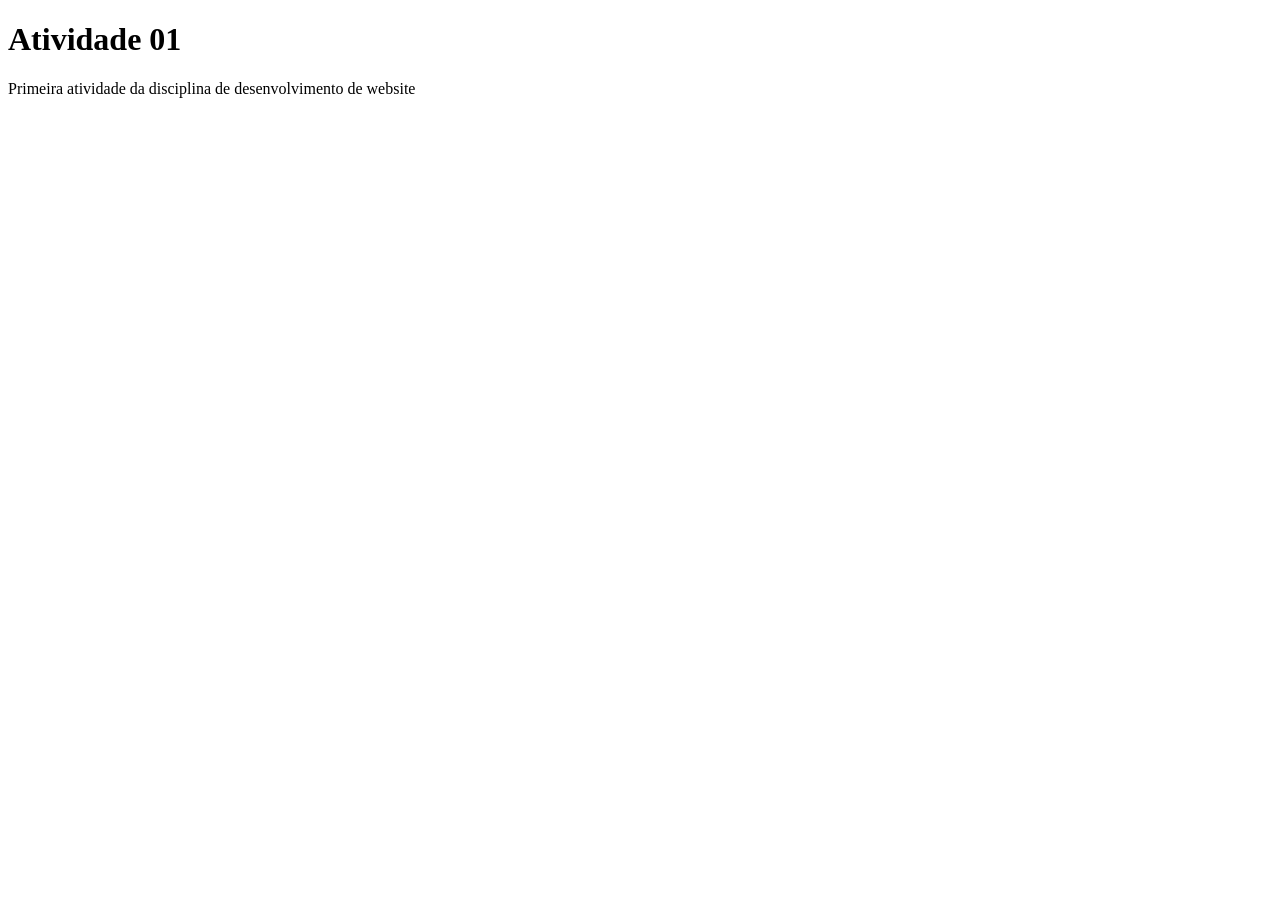
<file: Atividade01/index.html>
<!DOCTYPE html>
<html lang="pt-br">
<head>
    <meta charset="UTF-8">
    <meta name="viewport" content="width=device-width, initial-scale=1.0">
    <title>Atividade01</title>
</head>
<body>
    <h1>Atividade 01</h1>
    <p>Primeira atividade da disciplina de desenvolvimento de website</p>
</body>
</html>
</file>
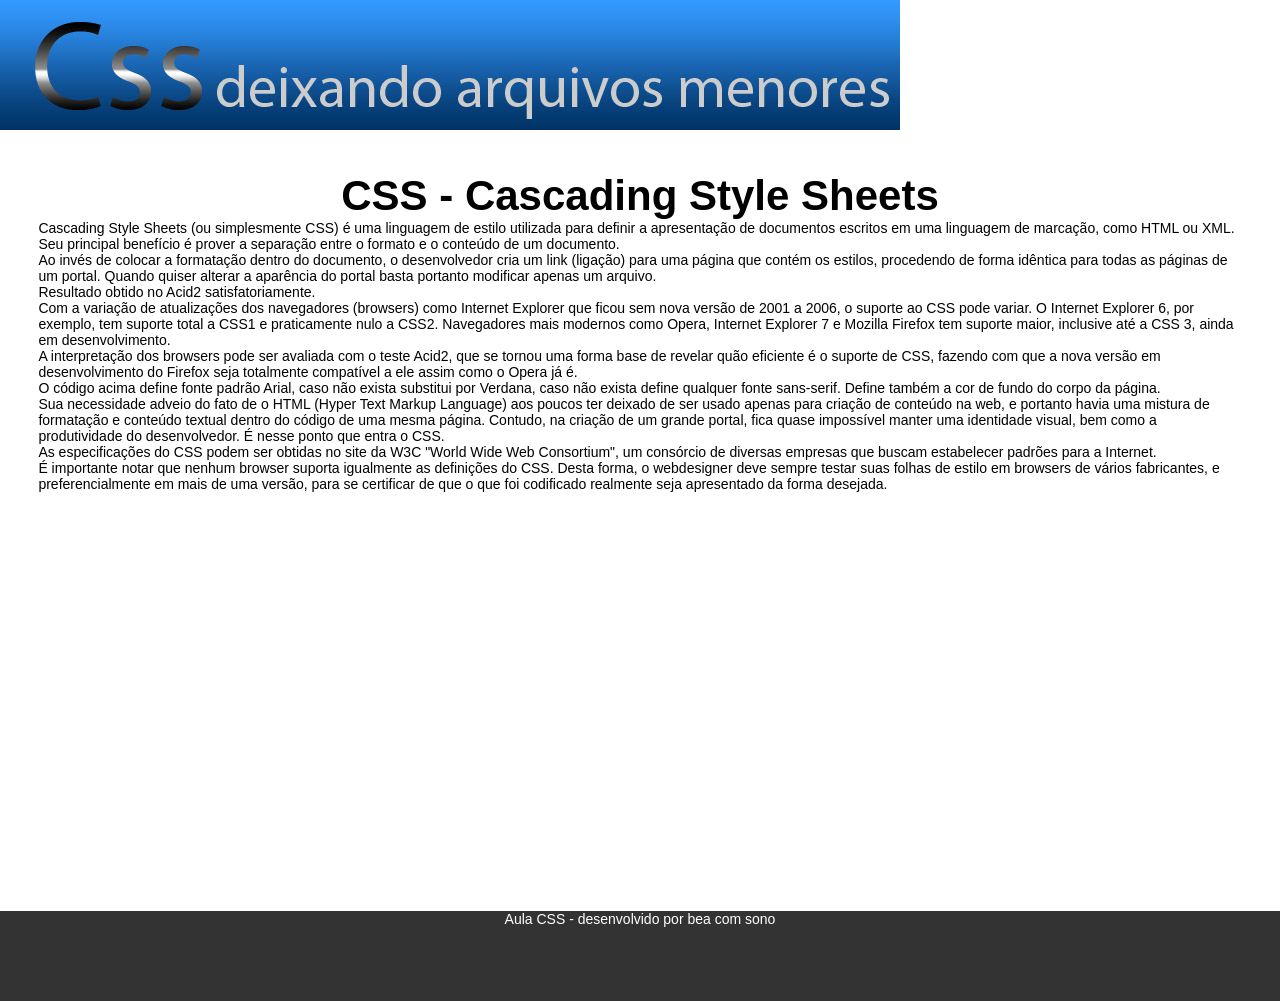
<file: exercicio css/index.html>
<!DOCTYPE html>
<html lang="pt-br">
    <head>
        <meta charset="UTF-8"> 
        <meta name="viewport" content="width=device-width, initial-scale=1.0">
        <meta name="description" content="Introdução ao CSS">
        <meta name="keyword" content="css, html, web">
        <title>CSS</title>
        <link rel="stylesheet" href="./css/style.css">
    </head>
</head>
<body>
    <header id="topo">
        <img src="./imagem/css.jpg" id="imgtopo" alt="imagem de fundo azul com 
        o texto CSS deixando arquivos menores">
    </header>
    <main id="conteudo">
        <section>
            <h1>CSS - Cascading Style Sheets</h1>
            <p class="paragrafo"> Cascading Style Sheets (ou simplesmente CSS) é uma linguagem de estilo utilizada para definir a apresentação de documentos escritos em uma linguagem de marcação, como HTML ou XML. Seu principal benefício é prover a separação entre o formato e o conteúdo de um documento.</p>  

            <p class="paragrafo">Ao invés de colocar a formatação dentro do documento, o desenvolvedor cria um link (ligação) para uma página que contém os estilos, procedendo de forma idêntica para todas as páginas de um portal. Quando quiser alterar a aparência do portal basta portanto modificar apenas um arquivo.</p>

            <p class="paragrafo">Resultado obtido no Acid2 satisfatoriamente.</p>

            <p class="paragrafo">Com a variação de atualizações dos navegadores (browsers) como Internet Explorer que ficou sem nova versão de 2001 a 2006, o suporte ao CSS pode variar. O Internet Explorer 6, por exemplo, tem suporte total a CSS1 e praticamente nulo a CSS2. Navegadores mais modernos como Opera, Internet Explorer 7 e Mozilla Firefox tem suporte maior, inclusive até a CSS 3, ainda em desenvolvimento.</p>

            <p class="paragrafo">A interpretação dos browsers pode ser avaliada com o teste Acid2, que se tornou uma forma base de revelar quão eficiente é o suporte de CSS, fazendo com que a nova versão em desenvolvimento do Firefox seja totalmente compatível a ele assim como o Opera já é.</p>
            
            <p class="paragrafo"> O código acima define fonte padrão Arial, caso não exista substitui por Verdana, caso não exista define qualquer fonte sans-serif. Define também a cor de fundo do corpo da página.</p>
            
            <p class="paragrafo">Sua necessidade adveio do fato de o HTML (Hyper Text Markup Language) aos poucos ter deixado de ser usado apenas para criação de conteúdo na web, e portanto havia uma mistura de formatação e conteúdo textual dentro do código de uma mesma página. Contudo, na criação de um grande portal, fica quase impossível manter uma identidade visual, bem como a produtividade do desenvolvedor. É nesse ponto que entra o CSS.</p>

            <p class="paragrafo">As especificações do CSS podem ser obtidas no site da W3C "World Wide Web Consortium", um consórcio de diversas empresas que buscam estabelecer padrões para a Internet.</p>
            
            <p class="paragrafo">É importante notar que nenhum browser suporta igualmente as definições do CSS. Desta forma, o webdesigner deve sempre testar suas folhas de estilo em browsers de vários fabricantes, e preferencialmente em mais de uma versão, para se certificar de que o que foi codificado realmente seja apresentado da forma desejada.</p>
            <p></p>     
        </section>
</main>
<footer id="rodape">
    <P>Aula CSS - desenvolvido por bea com sono</P>

</footer>
</body>
</html>
</file>
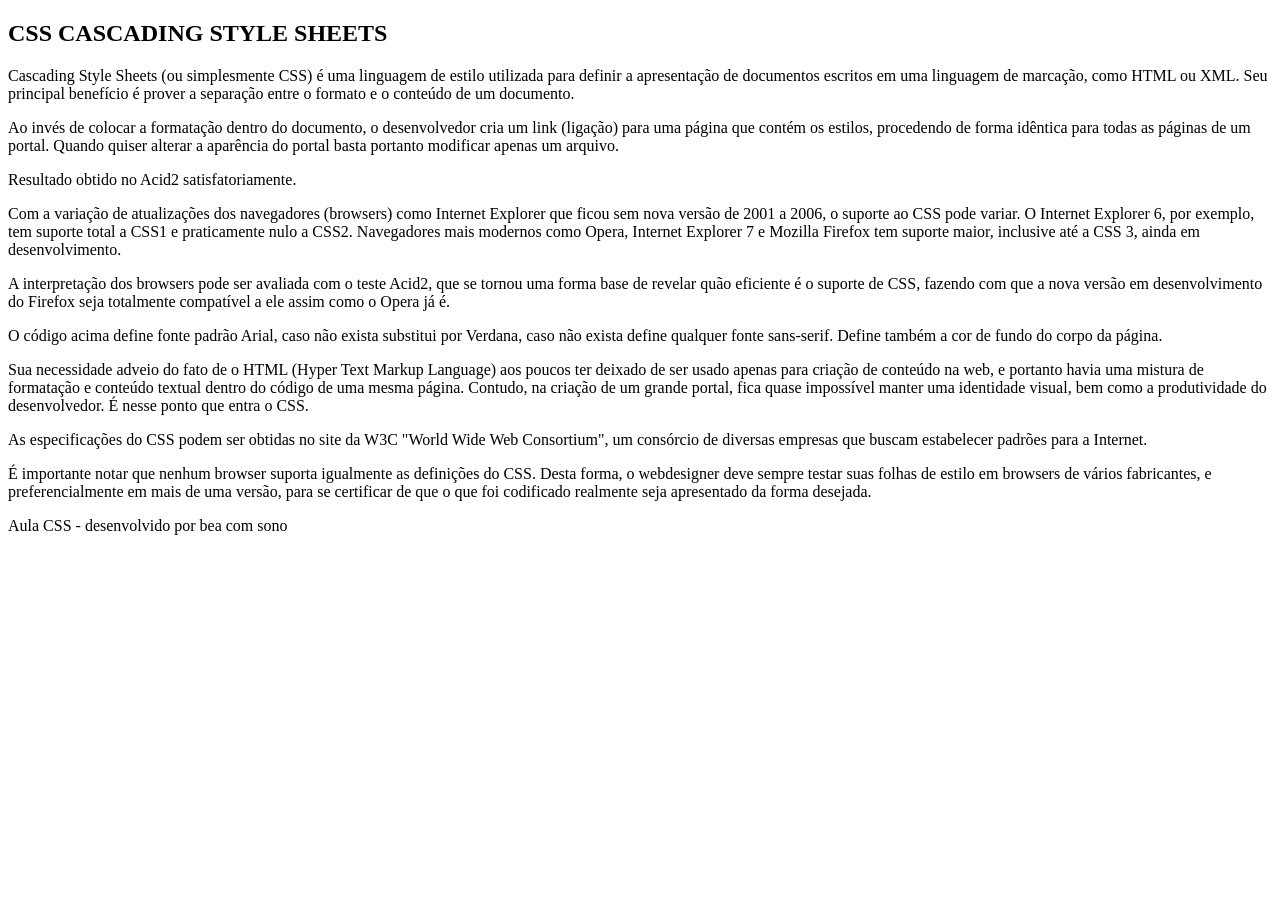
<file: exercicio css/imagem/index.html>
<!DOCTYPE html>
<html lang="pt-br">
    <head>
        <meta charset="UTF-8"> 
        <meta name="description" content="Conteúdos sobre HTML">
        <meta name="keywords" content="HTML, CSS, JavaScript, Web, Site">
        <meta name="author" content="Anna Tibellio">
        <meta name="viewport" content="width=device-width, initial-scale=1.0">
        <title>CSS</title>
    </head>
</head>
<body>
    <header id="topo">
        <ing src="./imagem/css.jpg" alt="imagem de fundo azul com 
        o texto CSS deixando arquivos menores">
    </header>
    <main id="Conteúdo">
        <section>
            <h1>CSS CASCADING STYLE SHEETS </h1>
            <p class="parágrafo"> Cascading Style Sheets (ou simplesmente CSS) é uma linguagem de estilo utilizada para definir a apresentação de documentos escritos em uma linguagem de marcação, como HTML ou XML. Seu principal benefício é prover a separação entre o formato e o conteúdo de um documento.</p>  

            <p class="parágrafo">Ao invés de colocar a formatação dentro do documento, o desenvolvedor cria um link (ligação) para uma página que contém os estilos, procedendo de forma idêntica para todas as páginas de um portal. Quando quiser alterar a aparência do portal basta portanto modificar apenas um arquivo.</p>

            <p class="parágrafo">Resultado obtido no Acid2 satisfatoriamente.</p>

            <p class="parágrafo">Com a variação de atualizações dos navegadores (browsers) como Internet Explorer que ficou sem nova versão de 2001 a 2006, o suporte ao CSS pode variar. O Internet Explorer 6, por exemplo, tem suporte total a CSS1 e praticamente nulo a CSS2. Navegadores mais modernos como Opera, Internet Explorer 7 e Mozilla Firefox tem suporte maior, inclusive até a CSS 3, ainda em desenvolvimento.</p>

            <p class="parágrafo">A interpretação dos browsers pode ser avaliada com o teste Acid2, que se tornou uma forma base de revelar quão eficiente é o suporte de CSS, fazendo com que a nova versão em desenvolvimento do Firefox seja totalmente compatível a ele assim como o Opera já é.</p>
            
            <p class="parágrafo"> O código acima define fonte padrão Arial, caso não exista substitui por Verdana, caso não exista define qualquer fonte sans-serif. Define também a cor de fundo do corpo da página.</p>
            
            <p class="parágrafo">Sua necessidade adveio do fato de o HTML (Hyper Text Markup Language) aos poucos ter deixado de ser usado apenas para criação de conteúdo na web, e portanto havia uma mistura de formatação e conteúdo textual dentro do código de uma mesma página. Contudo, na criação de um grande portal, fica quase impossível manter uma identidade visual, bem como a produtividade do desenvolvedor. É nesse ponto que entra o CSS.</p>

            <p class="parágrafo">As especificações do CSS podem ser obtidas no site da W3C "World Wide Web Consortium", um consórcio de diversas empresas que buscam estabelecer padrões para a Internet.</p>
            
            <p class="parágrafo">É importante notar que nenhum browser suporta igualmente as definições do CSS. Desta forma, o webdesigner deve sempre testar suas folhas de estilo em browsers de vários fabricantes, e preferencialmente em mais de uma versão, para se certificar de que o que foi codificado realmente seja apresentado da forma desejada.</p>
            <p></p>     
        </section>
</main>
<footer id="rodapé">
    <P>Aula CSS - desenvolvido por bea com sono</P>

</footer>
</body>
</html>
</file>
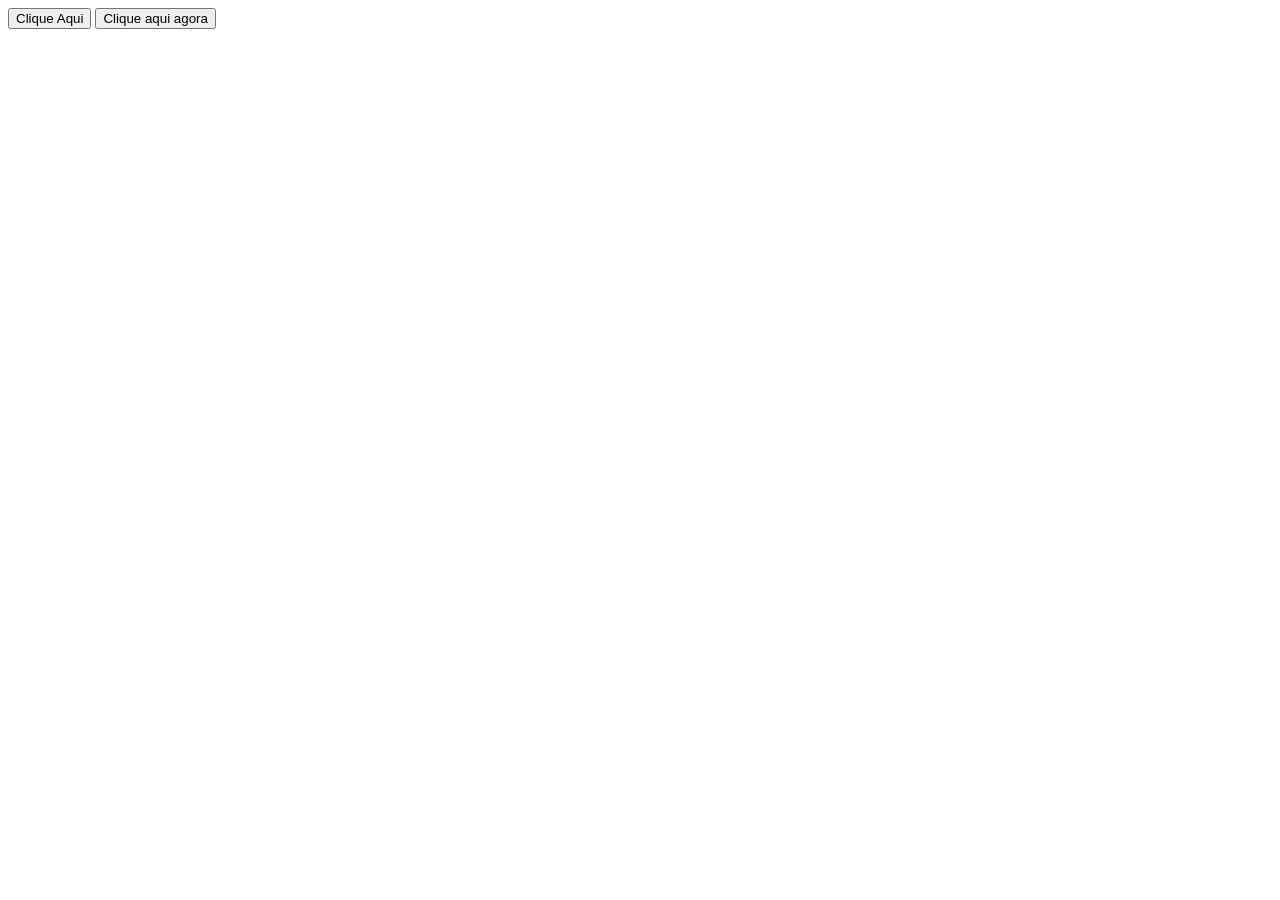
<file: JavaScript/ex1.html>
<!DOCTYPE html>
<html lang="pt-bt">
<head>
    <meta charset="UTF-8">
    <meta name="viewport" content="width=device-width, initial-scale=1.0">
    <title>Document</title>
    <script>
        function clicar(){
            alert("Olá, Mundo!");
        }
    </script>

</head>
<body>
    <button onclick="clicar()">Clique Aqui</button>
    <button id="btn">Clique aqui agora</button>
    <script>
        let botao = document.getElementById("btn");
        botao.addEventListener("click", function(){
            alert("Olá, Mundo! Aqui é mais simples.");
        });
    </script>
</body>

</html>
</file>
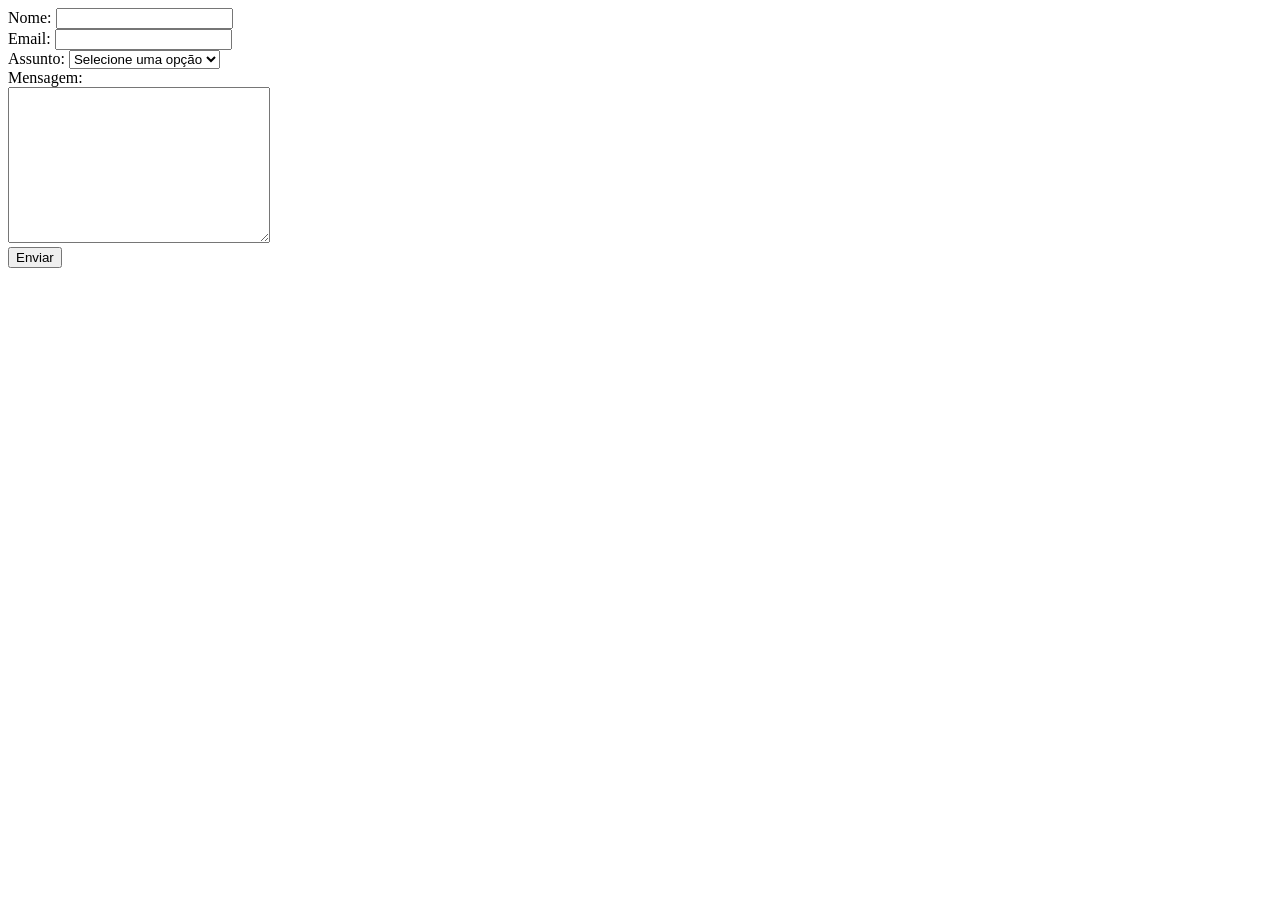
<file: JavaScript/ex2.html>
<!DOCTYPE html>
<html lang="pt-br">
<head>
    <meta charset="UTF-8">
    <meta name="viewport" content="width=device-width, initial-scale=1.0">
    <title>Document</title>
    <script src="ex2.js"></script>
    <style> 
        #oculta{
            display: none;
        }
    </style>
</head>
<body>
    <form name="contato" id="contato" onsubmit="return validar()">
        <label for="nome">Nome:</label>
        <input type="text" name="nome" id="nome"><br>
        <label for="email">Email:</label>
        <input type="email" name="name" id="email"><br>
        <label for="assunto">Assunto:</label>
        <select name="assunto" id="assunto" onchange="verificarOpcao()">
            <option value="" selected>Selecione uma opção</option>
            <option value="duvida">Dúvida</option>
            <option value="sugestao">Sugestão</option>
            <option value="reclamacao">Reclamação</option>
            <option value="outro">Outro</option>           
        </select>
        <br>
        <div id="oculta">
            <label for="qual">Qual?</label>
            <input type="text" name="qual" id="qual">
        </div> 
        <label for="mensagem">Mensagem:</label><br>
        <textarea name="mensagem" id="mensagem" cols="30" rows="10"></textarea><br>
        <button type="submit">Enviar</button>
    </form>
</body>
</html>
</file>
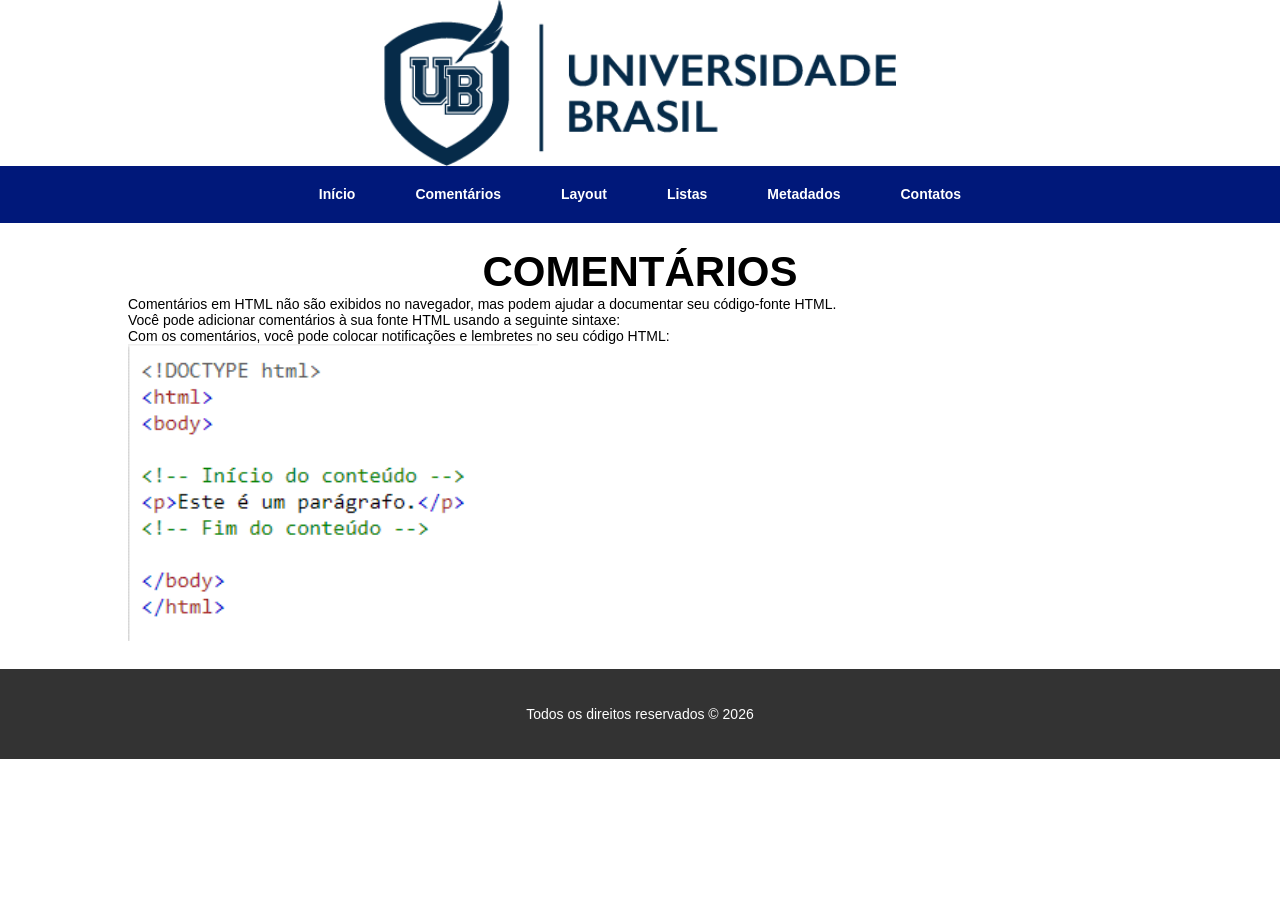
<file: site/comentarios.html>
<!DOCTYPE html>
<html lang="pt-br">
<head>
    <meta charset="UTF-8"> <!-- codificação de caracteres-->
    <meta name="description" content="Conteúdos sobre HTML">
    <meta name="keywords" content="HTML, CSS, JavaScript, Web, Site">
    <meta name="author" content="Anna Tibellio">
    <meta name="viewport" content="width=device-width, initial-scale=1.0">
    <title>Contrução de Website</title> 
    <link rel="stylesheet" href="./css/style.css"> 
    <link rel="shortcut icon" href="favicon.png" type="imagem/x-icon">
</head>
<body>
    <header class="flex-container" id="topo"><img id="logo" src="imagem/logo_ub.png" alt="Logo da Universidade Brasil azul com o fundo transparente"></header>
    <nav class="flex-container">
        <label for="bt_menu"><img src="./imagem/menu.png" alt= "Ícone de menu"></label>
        <input type="checkbox" name="bt_menu" id="bt_menu">
        <ul id="menu">
            <li><a href="index.html">Início</a></li>
            <li><a href="comentarios.html">Comentários</a></li>
            <li><a href="layout.html">Layout</a></li>
            <li><a href="#">Listas</a>
            <ul>
                <li><a href="ol.html">Lista Ordenada</a></li>
                <li><a href="ul.html">Lista Não Ordenada</a></li>
            </ul>
            </li>
            <li><a href="metadados.html">Metadados</a></li>
            <li><a href="contato.html">Contatos</a></li>
        </ul>
    </nav>

</body>
    <main class="flex-container" id="conteudo">
    <section>
    <h1>COMENTÁRIOS</h1>
    <p>Comentários em HTML não são exibidos no navegador, mas podem 
        ajudar a documentar seu código-fonte HTML.</p>
    <p>Você pode adicionar comentários à sua fonte HTML usando a seguinte sintaxe:</p>
    <p>Com os comentários, você pode colocar notificações e lembretes no seu código HTML:</p>
       <img id="imgconteudo" src="imagem/comentarios.png"alt="imagem que lustra a aplicação de comentários em HTML"> 
    </section>
       <footer class="flex-container" id = rodape>
    <o>Todos os direitos reservados &copy; 2026</o>
    </footer>
    </main>
</html>
</file>
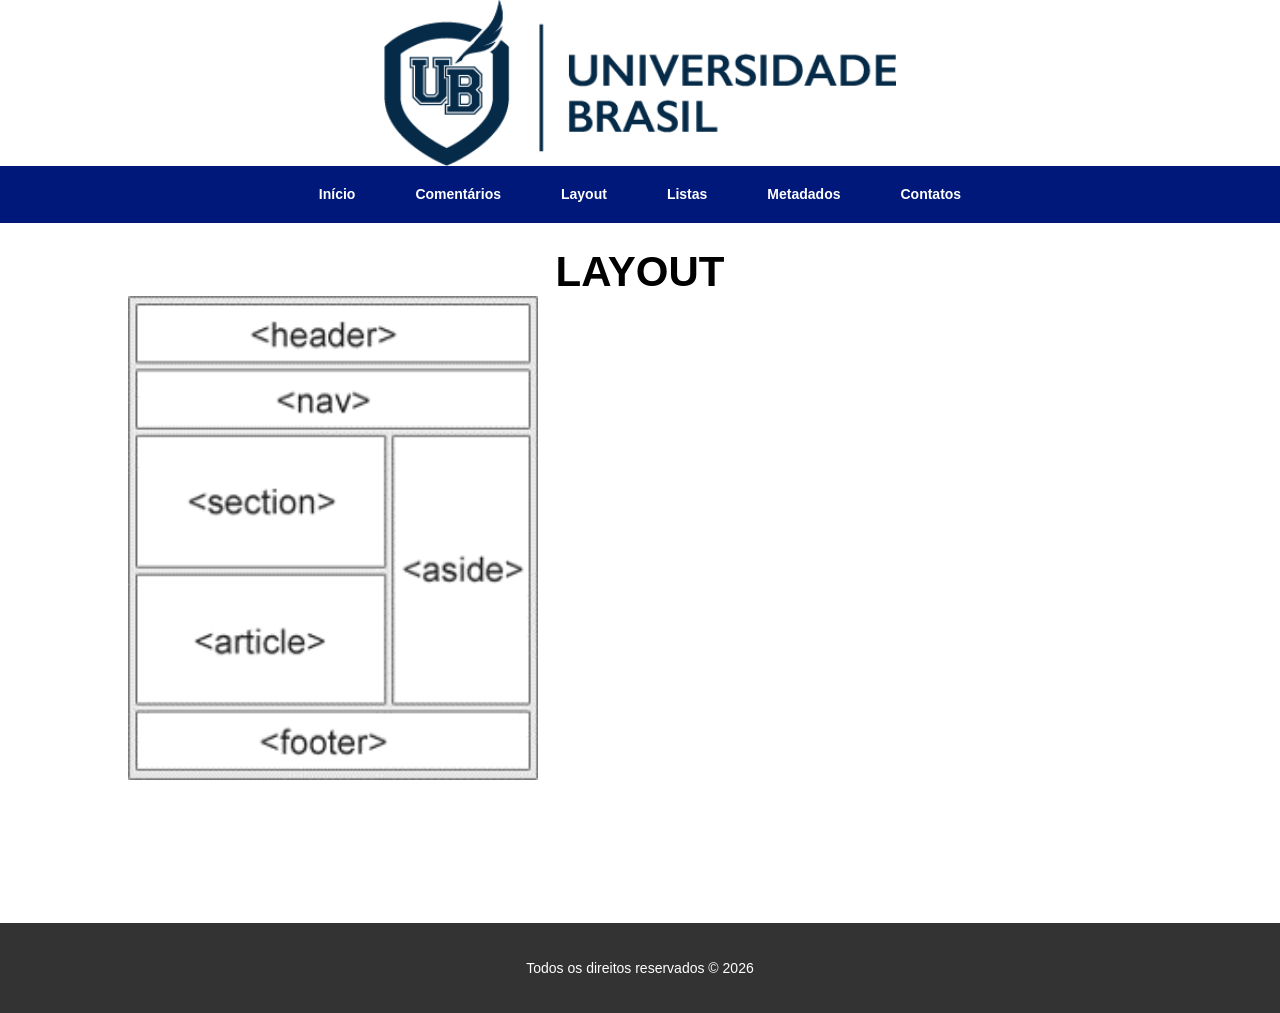
<file: site/layout.html>
<!DOCTYPE html>
<html lang="">
<head>
    <meta charset="UTF-8">
    <meta name="description" content="Conteúdos sobre HTML">
    <meta name="keywords" content="HTML, CSS, JavaScript, Web, Site">
    <meta name="author" content="Anna Tibellio">
    <meta name="viewport" content="width=device-width, initial-scale=1.0">
    <title>Construção de Websites</title> 
    <link rel="stylesheet" href="./css/style.css">
    <link rel="shortcut icon" href="favicon.png" type="imagem/x-icon">
</head>
<body>
    <header class="flex-container" id="topo"> <img id="logo" src="imagem/logo_ub.png" alt="Logo da Universidade Brasil azul com o fundo transparente"></header>
    <nav class="flex-container">
        <label for="bt_menu"><img src="./imagem/menu.png" alt= "Ícone de menu"></label>
        <input type="checkbox" name="bt_menu" id="bt_menu">
        <ul id="menu">
            <li><a href="index.html">Início</a></li>
            <li><a href="comentarios.html">Comentários</a></li>
            <li><a href="layout.html">Layout</a></li>
            <li><a href="#">Listas</a>
            <ul>
                <li><a href="ol.html">Lista Ordenada</a></li>
                <li><a href="ul.html">Lista Não Ordenada</a></li>
            </ul>
            </li>
            <li><a href="metadados.html">Metadados</a></li>
            <li><a href="contato.html">Contatos</a></li>
        </ul>
    </nav>

    <main class="flex-container" id="conteudo">
    <section>
            <h1>LAYOUT</h1>
    <img id="imgconteudo" src="imagem/layout.png" alt="imagem que lustra a aplicação de layout em HTML">
    </section>
    </main>
    <footer class="flex-container" id="rodape">
    <o>Todos os direitos reservados &copy; 2026</o>
    </footer>
</body>
</html>
</file>
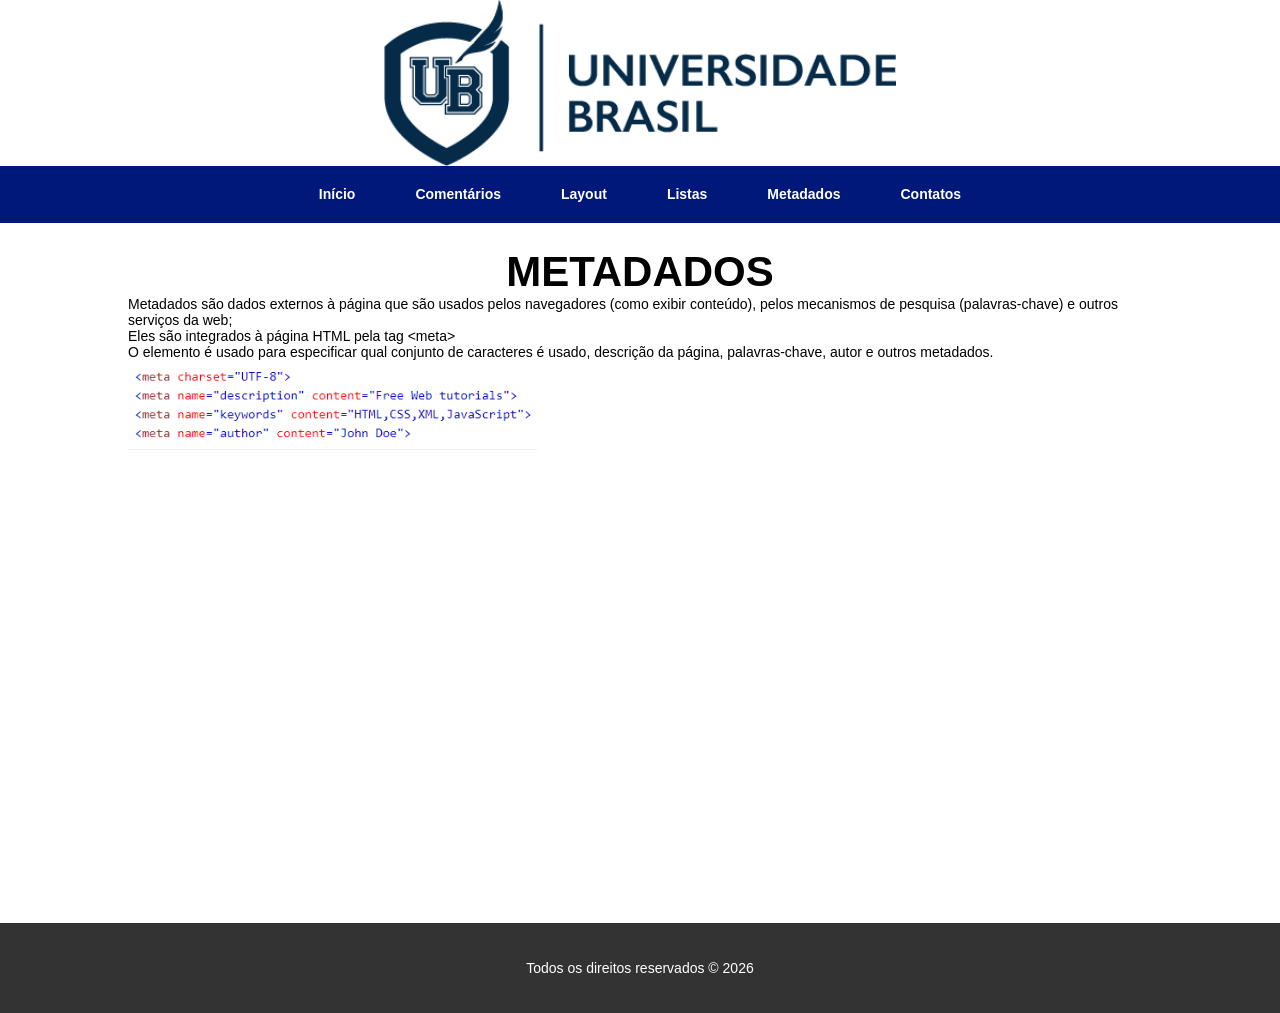
<file: site/metadados.html>
<!DOCTYPE html>
<html lang="">
<head>
    <meta charset="UTF-8">
    <meta name="description" content="Conteúdos sobre HTML">
    <meta name="keywords" content="HTML, CSS, JavaScript, Web, Site">
    <meta name="author" content="Anna Tibellio">
    <meta name="viewport" content="width=device-width, initial-scale=1.0">
    <title>Construção de Websites</title> 
    <link rel="stylesheet" href="./css/style.css">
    <link rel="shortcut icon" href="favicon.png" type="imagem/x-icon">
</head>
<body>
    <header class="flex-container" id="topo"><img id="logo" src="imagem/logo_ub.png" alt="Logo da Universidade Brasil azul com o fundo transparente"></header>
    <nav class="flex-container">
        <label for="bt_menu"><img src="./imagem/menu.png" alt= "Ícone de menu"></label>
        <input type="checkbox" name="bt_menu" id="bt_menu">
        <ul id="menu">
            <li><a href="index.html">Início</a></li>
            <li><a href="comentarios.html">Comentários</a></li>
            <li><a href="layout.html">Layout</a></li>
            <li><a href="#">Listas</a>
            <ul>
                <li><a href="ol.html">Lista Ordenada</a></li>
                <li><a href="ul.html">Lista Não Ordenada</a></li>
            </ul>
            </li>
            <li><a href="metadados.html">Metadados</a></li>
            <li><a href="contato.html">Contatos</a></li>
        </ul>
    </nav>
    <main class="flex-container" id="conteudo">
    <section>
        <h1>METADADOS</h1>
    <p>Metadados são dados externos à página que são usados ​​pelos navegadores 
        (como exibir conteúdo), pelos mecanismos de pesquisa (palavras-chave) 
        e outros serviços da web;​</p>
    <p>Eles são integrados à página HTML pela tag &lt;meta&gt;</p>
    <p>O elemento <meta> é usado para especificar qual conjunto de caracteres é usado, 
        descrição da página, palavras-chave, autor e outros metadados.</p>
       <img id="imgconteudo" src="imagem/metadados.png"alt="imagem que lustra a aplicação de metadados em HTML">
    </section>
    </main>
    <footer class="flex-container" id="rodape">
    <o>Todos os direitos reservados &copy; 2026</o>
    </footer>
</body>
</html>
</file>
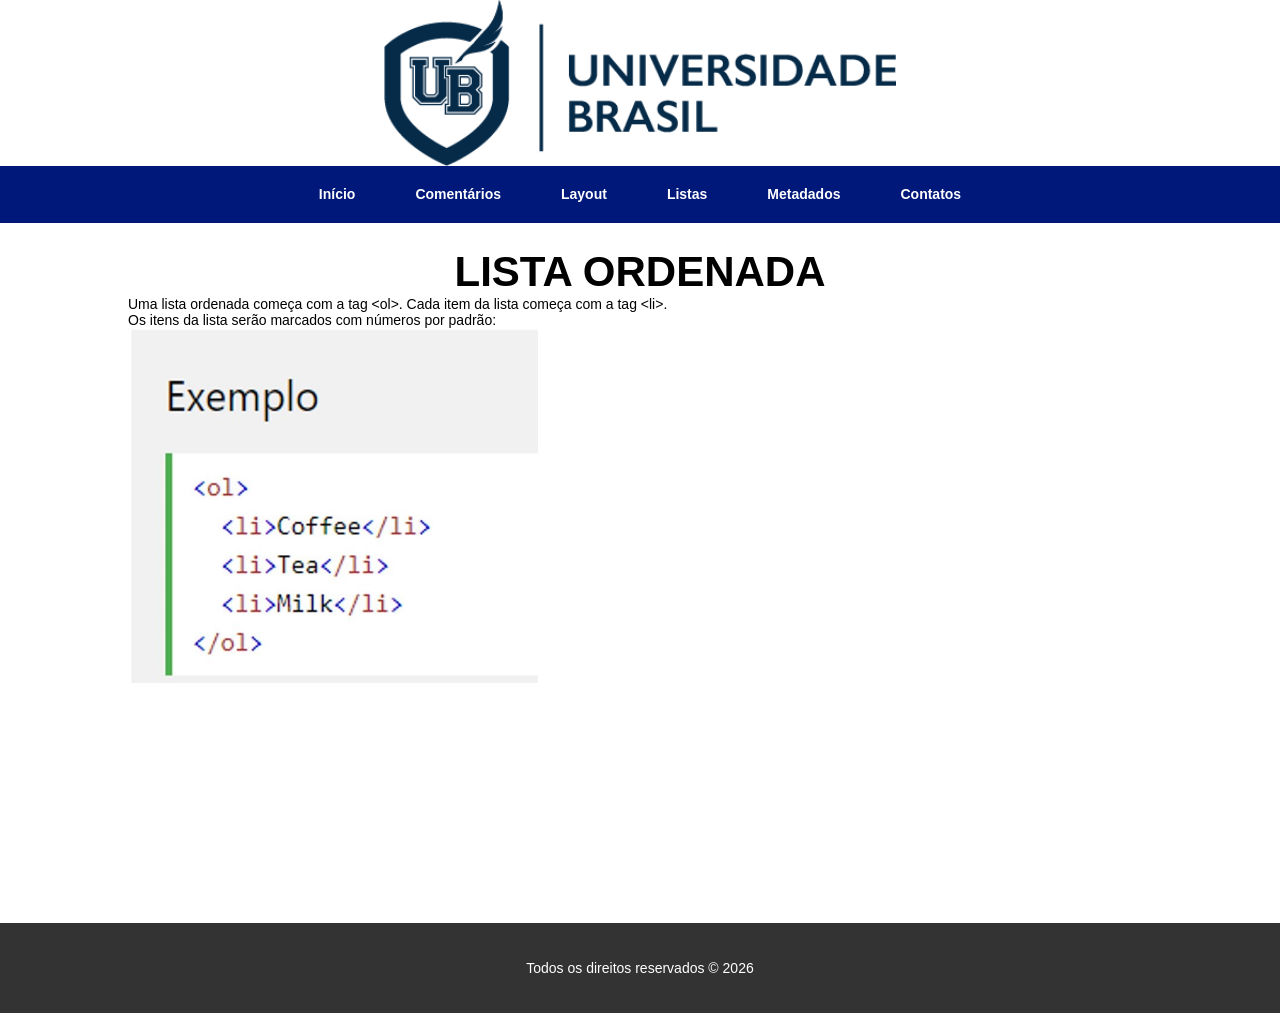
<file: site/ol.html>
<!DOCTYPE html>
<html lang="">
<head>
    <meta charset="UTF-8">
    <meta name="description" content="Conteúdos sobre HTML">
    <meta name="keywords" content="HTML, CSS, JavaScript, Web, Site">
    <meta name="author" content="Anna Tibellio">
    <meta name="viewport" content="width=device-width, initial-scale=1.0">
    <title>Construção de Websites</title>
    <link rel="stylesheet" href="./css/style.css">
    <link rel="shortcut icon" href="favicon.png" type="imagem/x-icon">
</head>
<body>
    <header class="flex-container" id="topo"><img id="logo" src="imagem/logo_ub.png" alt="Logo da Universidade Brasil azul com o fundo transparente"></header>
    <nav class="flex-container">
        <label for="bt_menu"><img src="./imagem/menu.png" alt= "Ícone de menu"></label>
        <input type="checkbox" name="bt_menu" id="bt_menu">
        <ul id="menu">
            <li><a href="index.html">Início</a></li>
            <li><a href="comentarios.html">Comentários</a></li>
            <li><a href="layout.html">Layout</a></li>
            <li><a href="#">Listas</a>
            <ul>
                <li><a href="ol.html">Lista Ordenada</a></li>
                <li><a href="ul.html">Lista Não Ordenada</a></li>
            </ul>
            </li>
            <li><a href="metadados.html">Metadados</a></li>
            <li><a href="contato.html">Contatos</a></li>
        </ul>
    </nav>
    <main class="flex-container" id="conteudo">
    <section>
            <h1>LISTA ORDENADA</h1>
    <p>Uma lista ordenada começa com a tag &lt;ol&gt;. Cada item da lista começa com a tag &lt;li&gt;.</p>
    <p>Os itens da lista serão marcados com números por padrão:</p>
       <img id="imgconteudo" src="imagem/lista_ordenada.jpg"alt="imagem que lustra a aplicação de lista ordenada em HTML">
    </section>
    </main>
    <footer class="flex-container" id="rodape">
    <o>Todos os direitos reservados &copy; 2026</o>
    </footer>
</body>
</html>
</file>
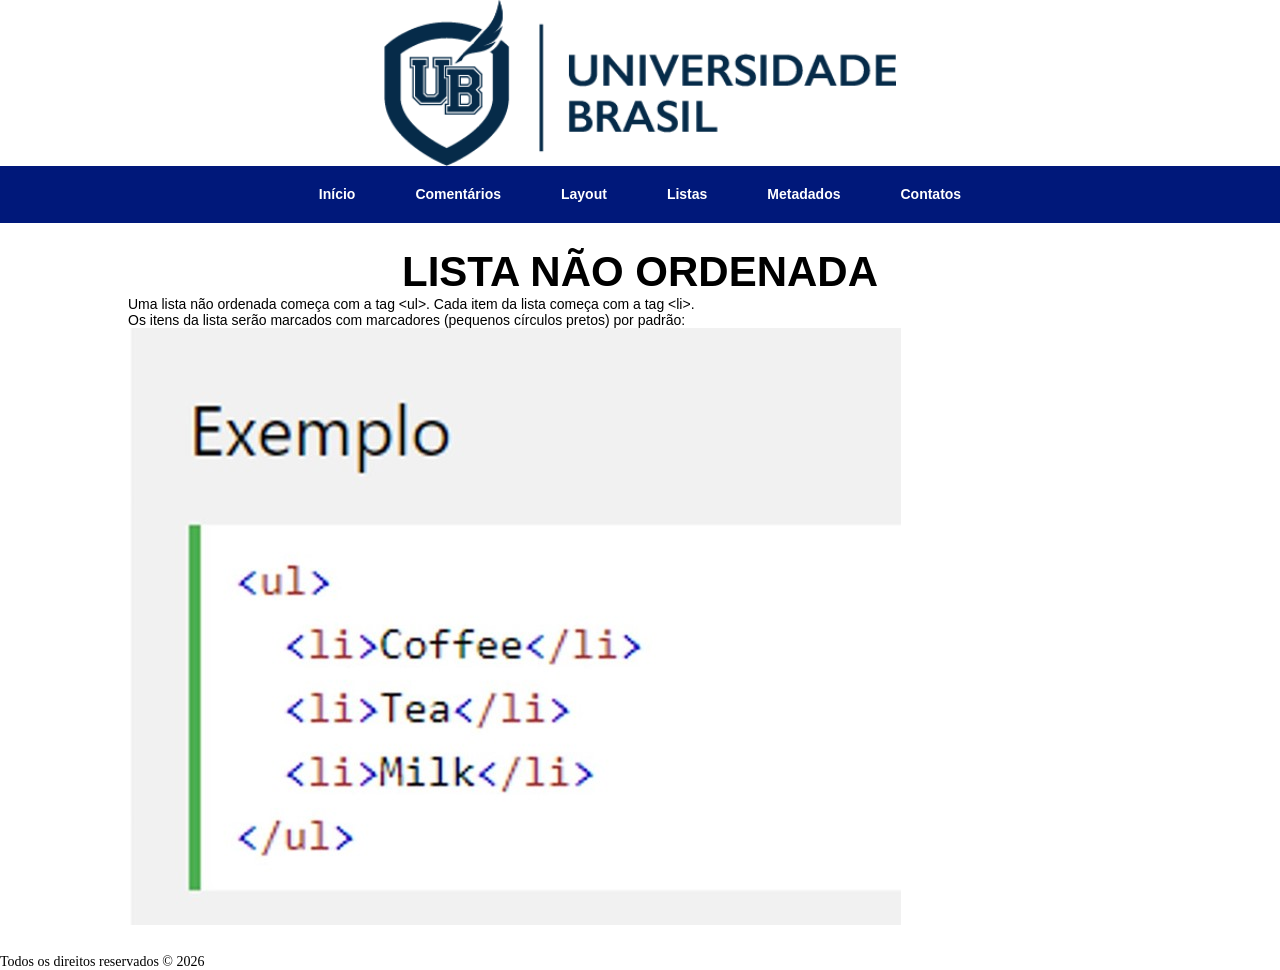
<file: site/ul.html>
<!DOCTYPE html>
<html lang="">
<head>
    <meta charset="UTF-8">
    <meta name="description" content="Conteúdos sobre HTML">
    <meta name="keywords" content="HTML, CSS, JavaScript, Web, Site">
    <meta name="author" content="Anna Tibellio">
    <meta name="viewport" content="width=device-width, initial-scale=1.0">
    <title>Construção de Websites</title>
    <link rel="stylesheet" href="./css/style.css">
    <link rel="shortcut icon" href="favicon.png" type="imagem/x-icon">
</head>
<body>
    <header class="flex-container" id="topo"><img id="logo" src="imagem/logo_ub.png" alt="Logo da Universidade Brasil azul com o fundo transparente"></header>
    <nav class="flex-container">
        <label for="bt_menu"><img src="./imagem/menu.png" alt= "Ícone de menu"></label>
        <input type="checkbox" name="bt_menu" id="bt_menu">
        <ul id="menu">
            <li><a href="index.html">Início</a></li>
            <li><a href="comentarios.html">Comentários</a></li>
            <li><a href="layout.html">Layout</a></li>
            <li><a href="#">Listas</a>
            <ul>
                <li><a href="ol.html">Lista Ordenada</a></li>
                <li><a href="ul.html">Lista Não Ordenada</a></li>
            </ul>
            </li>
            <li><a href="metadados.html">Metadados</a></li>
            <li><a href="contato.html">Contatos</a></li>
        </ul>
    </nav>
    <main class="flex-container" id="conteudo">
    <section>
            <h1>LISTA NÃO ORDENADA</h1>
    <p>Uma lista não ordenada começa com a tag &lt;ul&gt;. Cada item da lista começa com a tag &lt;li&gt;.</p>
    <p>Os itens da lista serão marcados com marcadores (pequenos círculos pretos) por padrão:</p>
       <img id-="imgconteudo" src="imagem/lista_nao_ordenada.jpg"alt="imagem que lustra a aplicação de lista não ordenada em HTML">
    </section>
    </main>
    <footer class="flex-container" img="rodape">
    <o>Todos os direitos reservados &copy; 2026</o>
    </footer>
</body>
</html>
</file>
<file: exercicio css/css/style.css>
* {
    padding: 0;
    margin: 0;
    font-size: 14px;
}

.flex-container {
    display: flex;
    width: 100%;
}

#topo {
    height: auto;
    background-color: #fff;
    justify-content: center;
}

#logo {
    width: 40%;
    height: auto;
}

nav {
    height: auto;
    background-color: #00187a;
    justify-content: center;
}
#menu {
    list-style-type: none;
    display: inline-flex;
    justify-content: space-around;
}
#menu li {
    position: relative;
    padding: 20px, 30px;
}

/*link do menu*/
#menu li a{
    color: #fff;
    text-decoration: none;
    font-weight: bold;
    font-family: Arial, Helvetica, sans-serif;
}
#menu li a:hover {
    text-decoration: underline;
    transition: 0.5s;
}

/*ocultar submenu*/
#menu li ul {
    display: none;
    position: absolute;
    top: 40px;
    left: 0;
    list-style: none;
    background-color: #010a30;
}
/* exibir submenu*/
#menu li:hover ul{
    display: block;
}
#menu li ul li{
    display: block;
    width: 140px;
}

#conteudo {
    min-height: 700px;
    flex-direction: column;
    font-family: Arial, Helvetica, sans-serif;
    font-size: 1em;
    padding: 3%;
}
#imgconteudo{
    width: 40%;
    height: auto;

}
h1 {
    text-align: center;
    font-size: 3em;
}
#rodape {
    justify-content: center;
    align-items: center;
    text-align: center;
    background-color: #333;
    color: #fff;
    font-family: Arial, Helvetica, sans-serif;
    font-size: 0.7em;
    height: 90px;
}
</file>
<file: site/css/style.css>
* {
    padding: 0;
    margin: 0;
    font-size: 14px;
}

.flex-container {
    display: flex;
    width: 100%;
}

#topo {
    height: auto;
    background-color: #fff;
    justify-content: center;
}

#logo {
    width: 40%;
    height: auto;
}

nav {
    height: auto;
    background-color: #00187a;
    justify-content: center;
}
#menu {
    list-style: none;
    display: inline-flex;
    justify-content: space-around;
}
#menu li {
    position: relative;
    padding: 20px 30px;
}

/*link do menu*/
#menu li a{
    color: #fff;
    text-decoration: none;
    font-weight: bold;
    font-family: Arial, Helvetica, sans-serif;
}
#menu li a:hover{
    text-decoration: underline;
    transition: 0.5s;
}

/*ocultar submenu*/
#menu li ul{
    display: none;
    position: absolute;
    top: 40px;
    left: 0;
    list-style: none;
    background-color: #010a30;
}
/* exibir submenu*/
#menu li:hover ul{
    display: block;
}
#menu li ul li{
    display: block;
    width: 140px;
}

/*ocultar o menu responsivo*/
label[for="bt_menu"], #bt_menu {
    display: none;
}

#conteudo {
    min-height: 700px;
    flex-direction: column;
    font-family: Arial, Helvetica, sans-serif;
    font-size: 1em;
    padding: 3% auto;
}

section{
    padding: 2% 10%;
}

#imgindex{
    width: 70%;
    height: auto;
    margin: 0 auto;
    display: block;
}
#imgconteudo{
    width: 40%;
    height: auto;

}
h1 {
    text-align: center;
    font-size: 3em;
}
#rodape {
    justify-content: center;
    align-items: center;
    text-align: center;
    background-color: #333;
    color: #fff;
    font-family: Arial, Helvetica, sans-serif;
    font-size: 0.7em;
    height: 90px;
}
form{
    width: 90%;
    margin: 5% auto;
    text-align: left;
}
input, label, textarea{
    display: block;
    margin-bottom: 10px;
}
input, textarea{
    width: 70%;
    padding: 10px;
    border: 1px solid #ccc;
    border-radius: 5px;
}
button{
    padding: 10px 20px;
    background-color: #00187a;
    color: #fff;
    border: none;
    border-radius: 5px;
    cursor: pointer;
    margin-top: 5px;
}
.required::after{
    content: " *";
    color: red;
}
video{
    width: 70%;
    height: auto;
    margin: 0 auto;
    display: block;
}
@media screen and (max-width: 720px){
    nav{
        justify-content: left;
    }
    #menu{
        display: none;
    }
    label[for="bt_menu"]{
        display: block;
        margin: 2%;
    }
    #bt_menu:checked ~#menu{
        display: block;
        margin: 2%;
    }
    #menu li{
        padding: 5% 1px;
    }
    #menu li ul{
        position: static;
    }
    #menu li ul li{
        position: relative;
        display: block;
    }
}
</file>
